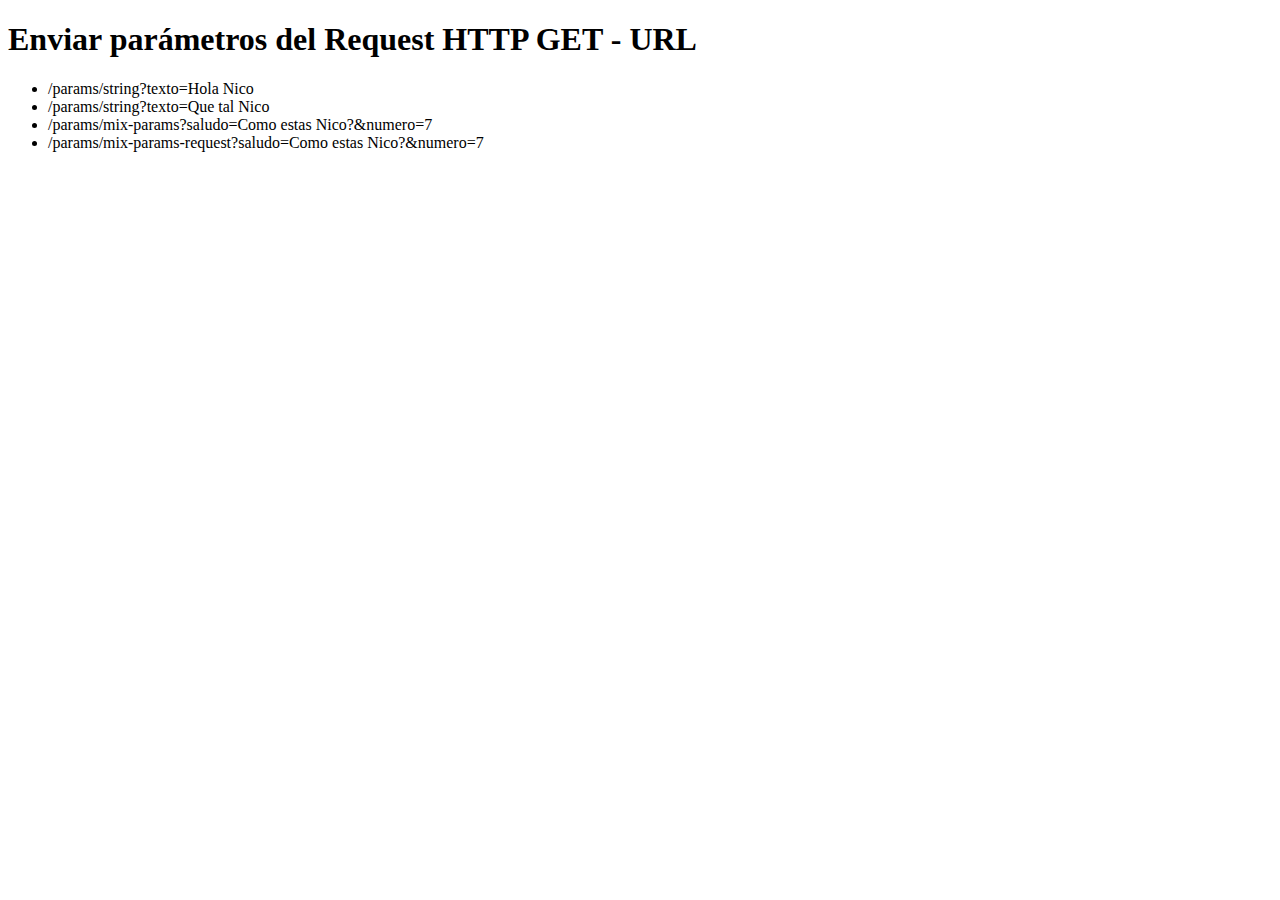
<file: target/classes/templates/params/index.html>
<!DOCTYPE html>
<html xmlns:th="http://www.thymeleaf.org">

<head>
	<meta charset="UTF-8" />
	<title>Enviar parámetros del Request HTTP GET - URL</title>
</head>

<body>
	<h1>Enviar parámetros del Request HTTP GET - URL</h1>
	<ul>
		<li>
			<!-- los @{} es para rutas url en thymeleaf (propias del proyecto, controladores/metodos handler/recursos/javascript/hola de estilos  -->
			<a th:href="@{/params/string(texto='Hola Nico')}">/params/string?texto=Hola Nico</a></li>
		<li><a th:href="@{/params/string(texto='Que tal Nico')}">/params/string?texto=Que tal Nico</a></li>
		<li><a th:href="@{/params/mix-params(saludo='Como estas Nico?', numero=7)}">/params/mix-params?saludo=Como estas
				Nico?&numero=7</a></li>
		<li><a th:href="@{/params/mix-params-request(saludo='Como estas Nico?', numero=7)}">/params/mix-params-request?saludo=Como
				estas Nico?&numero=7</a></li>
	</ul>
</body>

</html>
</file>
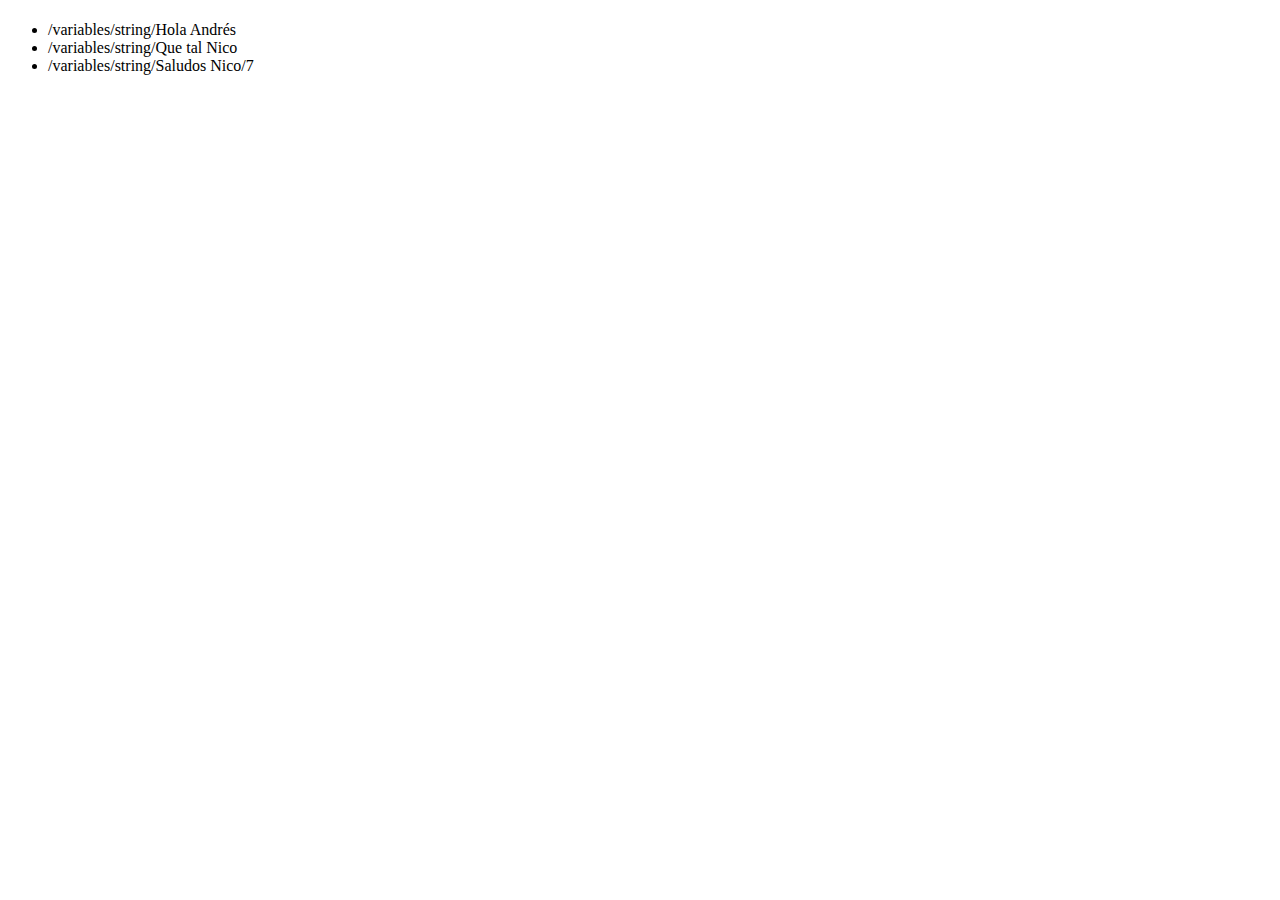
<file: target/classes/templates/variables/index.html>
<!DOCTYPE html>
<html xmlns:th="http://www.thymeleaf.org">

<head>
<meta charset="UTF-8" />
<title th:text="${titulo}"></title>
</head>
<body>

<h1 th:text="${titulo}"></h1>

<ul>
<li><a th:href="@{/variables/string/} + 'Hola Andrés'">/variables/string/Hola Andrés</a></li>
<li><a th:href="@{/variables/string/} + 'Que tal Nico'">/variables/string/Que tal Nico</a></li>
<li><a th:href="@{/variables/string/} + 'Saludos Nico' + '/' + 7">/variables/string/Saludos Nico/7</a></li>

</ul>

</body>
</html>
</file>
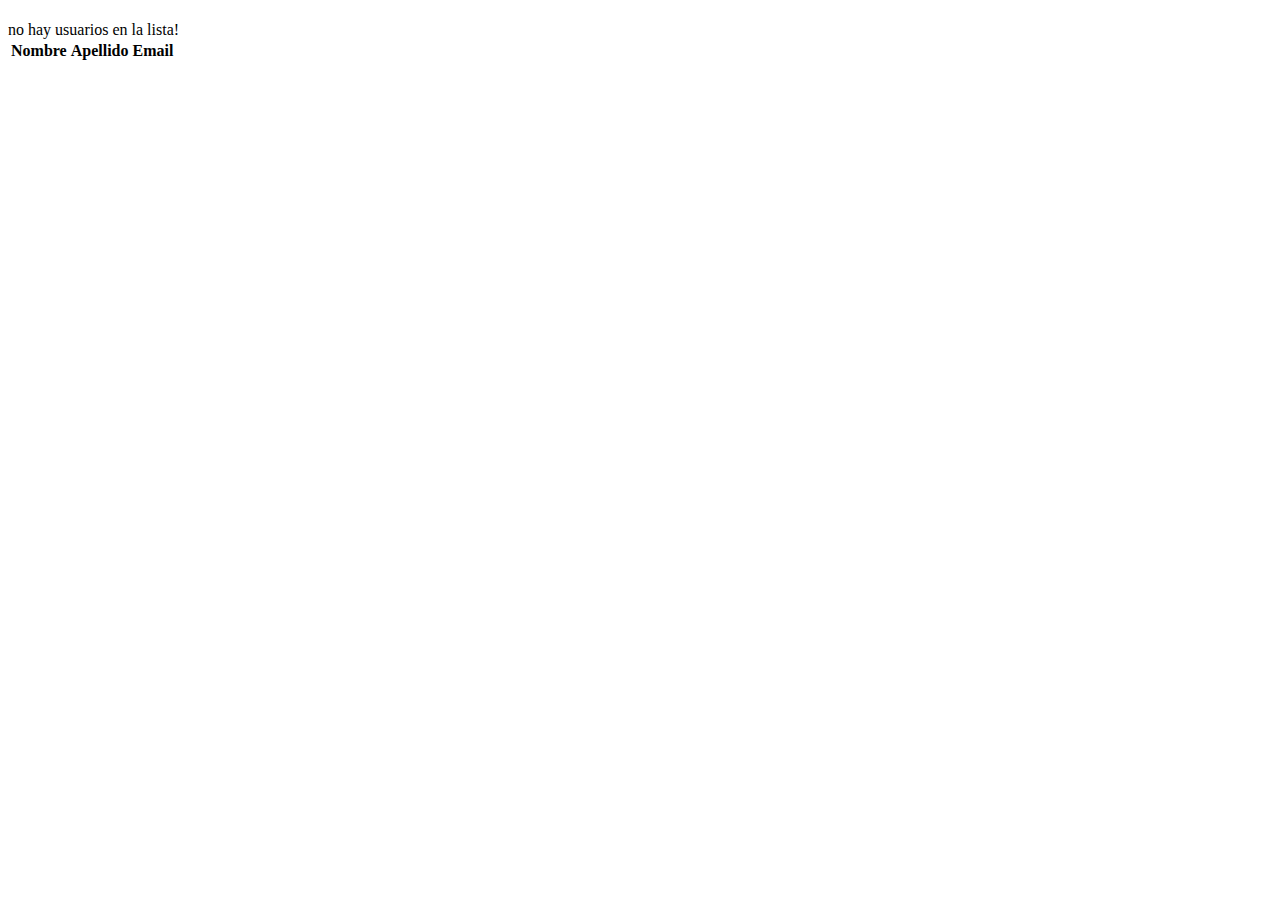
<file: target/classes/templates/listar.html>
<!DOCTYPE html>
<html xmlns:th="http://www.thymeleaf.org">
<head>
<meta charset="UTF-8">
<title th:text="${titulo}"></title>
</head>
<body>

	<h1 th:text="${titulo}"></h1>

	<div th:if="${usuarios.size() == 0}">no hay usuarios en la lista!</div>
	<!--  usuarios.size == 0 o usuarios.isEmpty son similares, lo mismo que not y ! -->
	<table th:if="${!usuarios.isEmpty}">
		<thead></thead>
		<tr>
			<th>Nombre</th>
			<th>Apellido</th>
			<th>Email</th>
		</tr>
		<tbody>
			<tr th:each="usuario: ${usuarios}">
				<td th:text="${usuario.nombre}"></td>
				<td th:text="${usuario.apellido}"></td>
				<td th:text="${usuario.email}"></td>
		</tbody>
	</table>


</body>
</html>
</file>
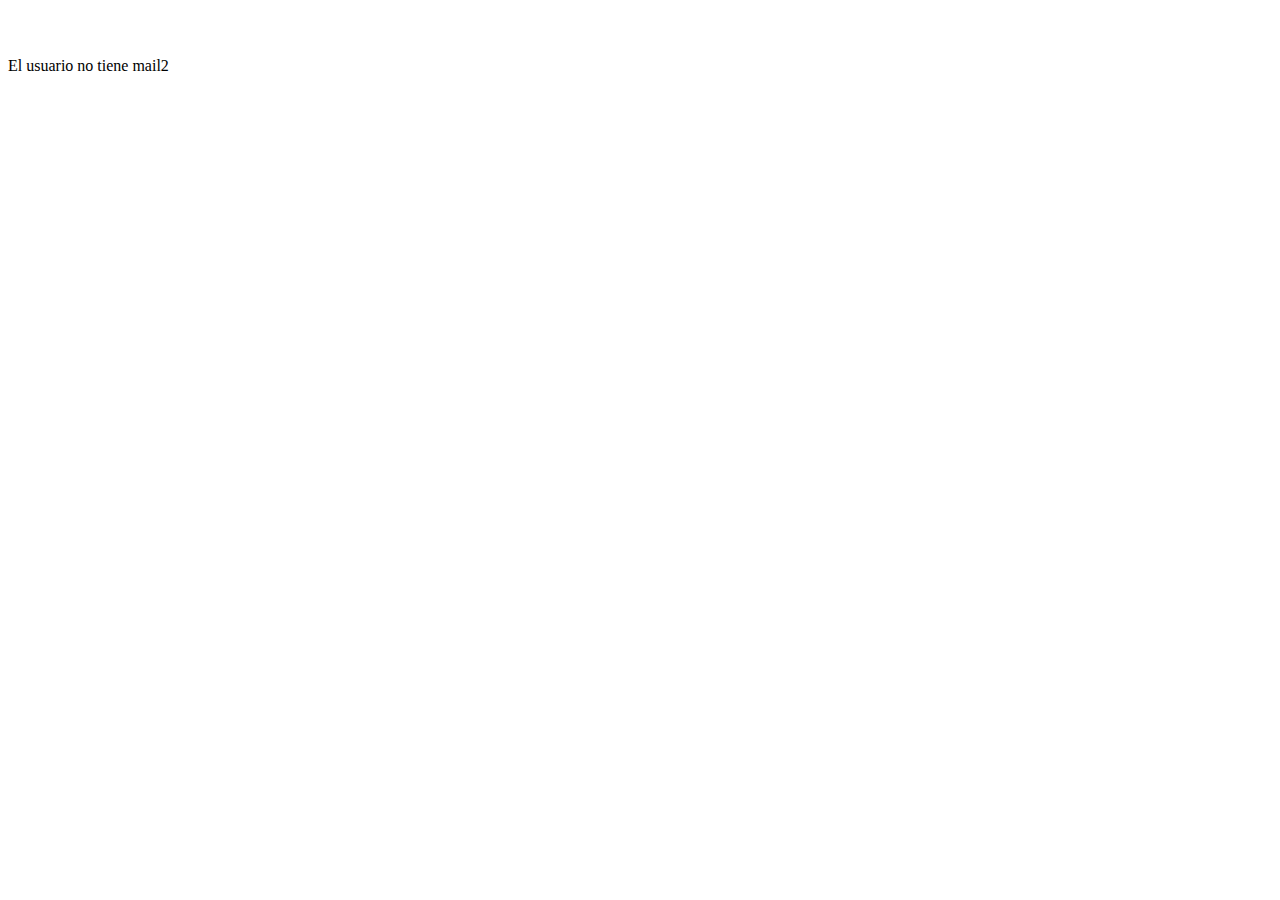
<file: target/classes/templates/perfil.html>
<!DOCTYPE html>
<html xmlns:th="http://www.thymeleaf.org">
<head>
<meta charset="UTF-8">
<title th:text="${titulo}"></title>
</head>
<body>

<h1 th:text="${titulo}"></h1>

<span th:text="${usuario.nombre}"></span>
<span th:text="${usuario.apellido}"></span>

<span th:if="${usuario.email}" th:text="${usuario.email}"></span><br>
<span th:if="${usuario.email == null}" th:text="'El usuario no tiene email'"></span><br>

<!-- Otra forma del else -->
<span th:if="${usuario.email == null}">El usuario no tiene mail2</span>


</body>
</html>
</file>
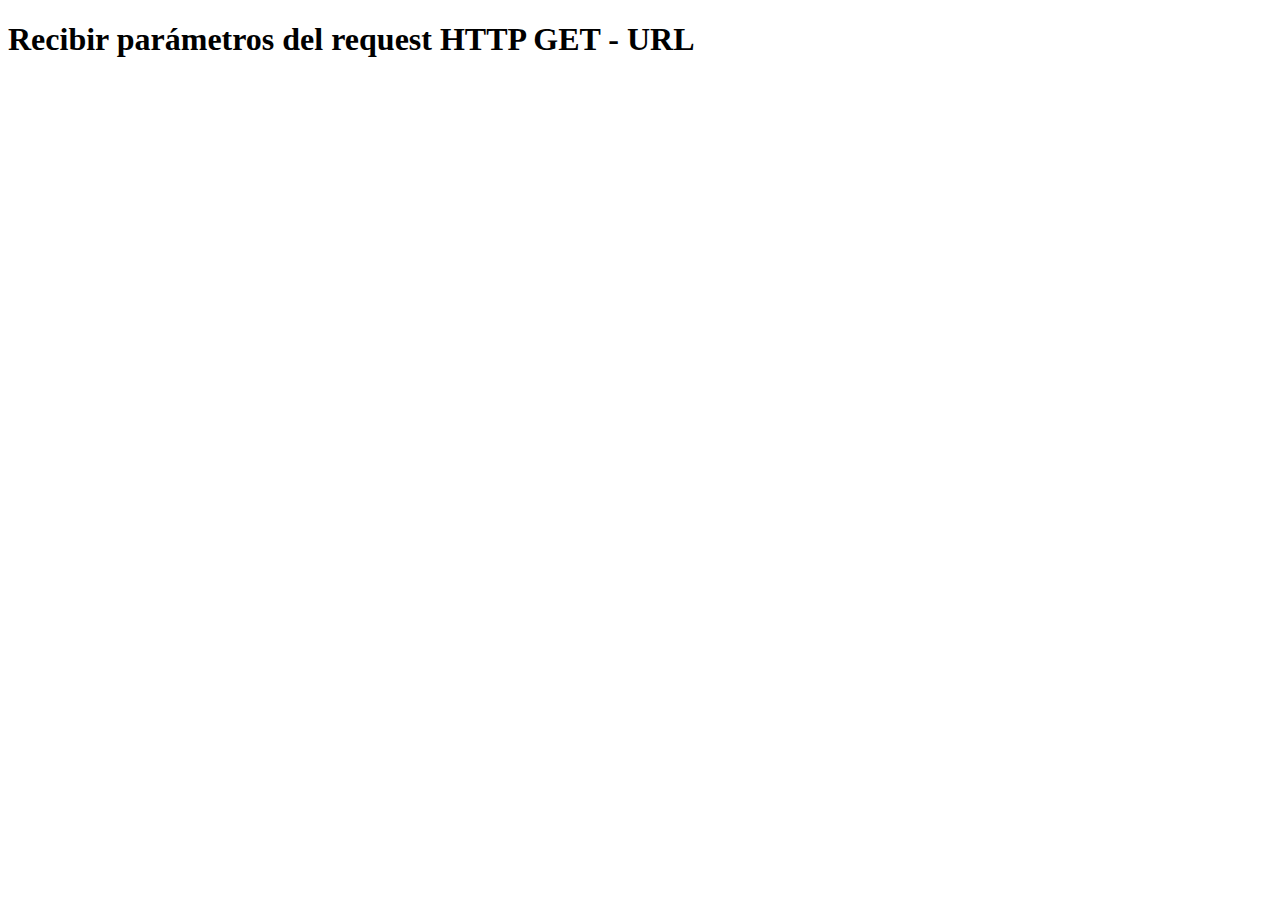
<file: target/classes/templates/params/ver.html>
<!DOCTYPE html>
<html xmlns:th="http://www.thymeleaf.org">

<head>
<meta charset="UTF-8" />
<title>Recibir parámetros del request HTTP GET - URL</title>
</head>
<body>
<h1>Recibir parámetros del request HTTP GET - URL</h1>
<div th:text="${resultado}"></div>

</body>
</html>
</file>
